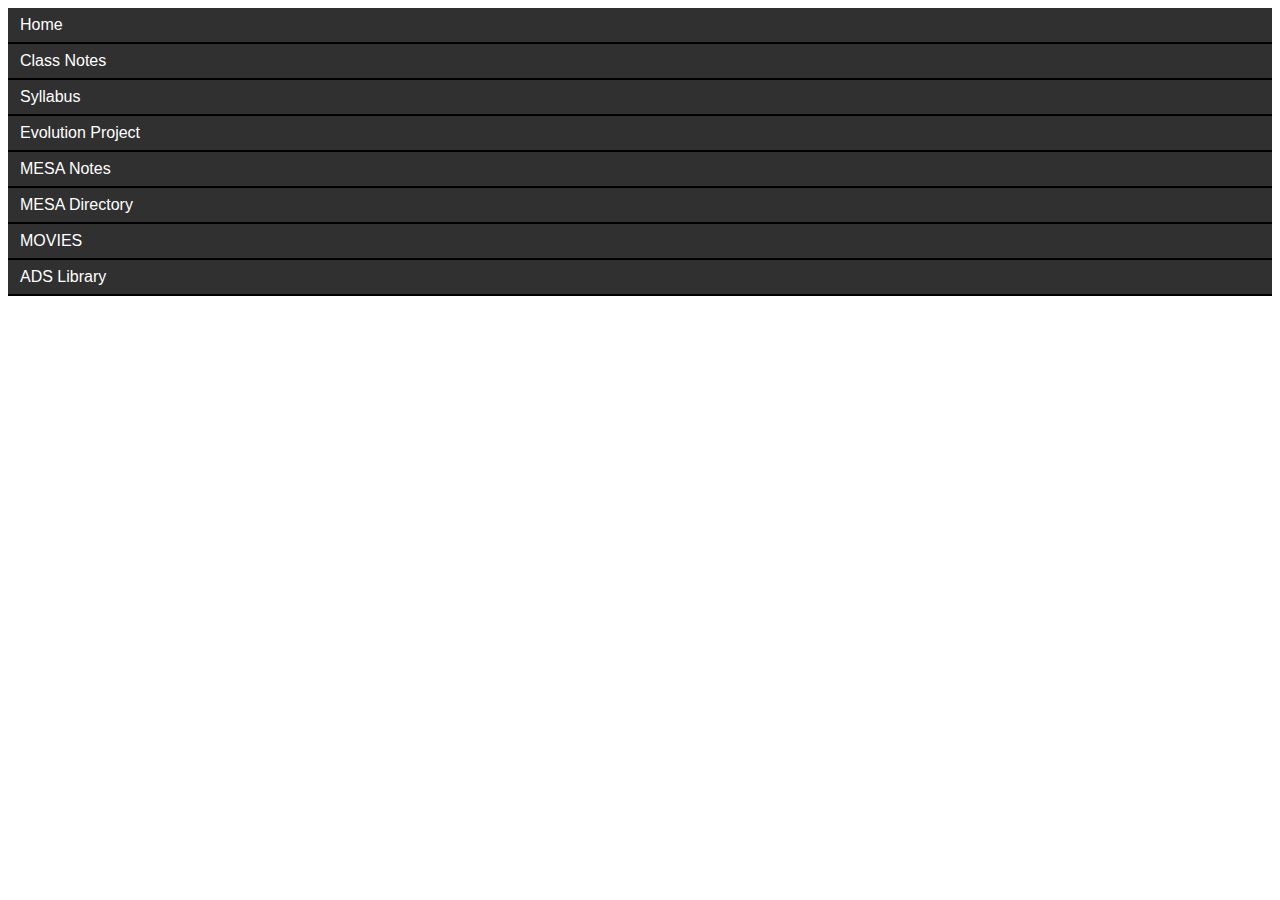
<file: WEBPAGE/leftframe.html>
<html>
<head>
<link href="maincss.css" rel="stylesheet" type="text/css" />
</head>

<body id="bodyleft">


<div id="navcontainer">
  <ul id="navlist">
    
    <li><a href="index.html" target="_parent">Home</a></li>
   
  

  <!-- <li><a href="results.html" target="_parent">Scores and results</a><li>
  <li><a href="labschedule.html" target="_parent">Lab schedule</a><li> -->
    <li><a href="docs/course_notes.pdf" target="_parent">Class Notes</a><li> 
  
    <li><a href="docs/syllabus.pdf" target="_parent">Syllabus</a><li>
      
    <li><a href="docs/project_notes.pdf" target="_parent">Evolution Project</a><li>
    <li><a href="docs/mesa_notes.pdf" target="_parent">MESA Notes</a><li>
    <li><a href="http://astronomy.nmsu.edu/jasonj/MESA/" target="_parent">MESA Directory</a><li>
  <li><a href="MOVIES/" target="_parent">MOVIES</a><li>   
   <!--  <li><a href="polytable.html" target="_parent">Polytrope Values</a><li> -->
  <li><a href="https://ui.adsabs.harvard.edu/public-libraries/GNAgYNMhRiOegMbBCXsdfg" target="_parent">ADS Library</a><li>
<!--  <li><a href="energy_transport.html" target="_parent">Energy Transport</a><li> -->

      <!--  
    
    <li id="active"> <a href="" id="current" target="_parent">Links</a>
    <ul id="subnavlist">
      <li id="subactive"><a href="http://antwrp.gsfc.nasa.gov/apod/" target="_parent" id="subcurrent">APOD</a></li>
      <li><a href="http://www.solarmonitor.org/" target="_parent">Solar Monitor</a></li>
      <li><a href="http://www.nso.edu/" target="_parent">NSO</a></li>
    </ul>
  </li> 
  -->
</ul>
</div>

<br>

 


 
 
  
</div>

<br><br><br>

</body>


</html>
</file>
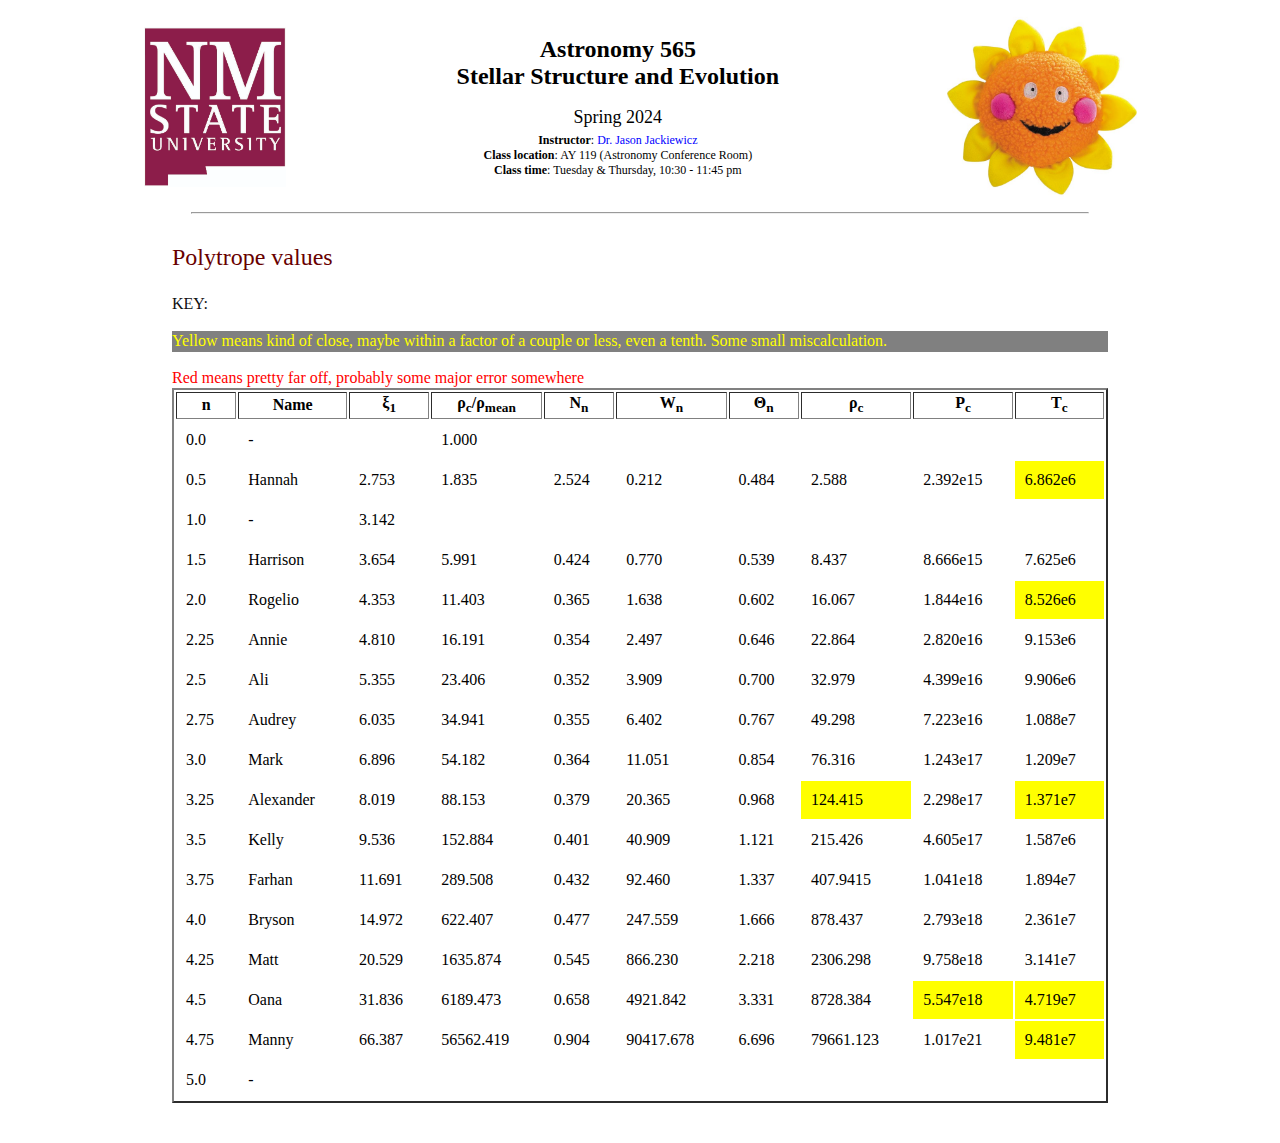
<file: WEBPAGE/polytable.html>
<HTML>
<HEAD>
<TITLE>Astronomy 565 Fall 2015</TITLE>
<LINK REV="made" HREF="mailto:">
<META NAME="generator" CONTENT="NoteTab Light 4.95">
<META NAME="author" CONTENT="jason jackiewicz">
<META NAME="description" CONTENT="">
<META NAME="keywords" CONTENT="">

<!-- css calls -->
<link href="maincss.css" rel="stylesheet" type="text/css" />


</HEAD>


<body>	
<div id="main">

<table id="pagetable" height="auto">
<!--  TOP FRAME - ROW OF TABLE -->
<tr>
<td  colspan="3" class="nopad" >
<iframe   id="topiframe" src="topframe.html" scrolling="no" frameborder="0"
marginheight="0" marginwidth="0"></iframe>
</td>
</tr>
<!-- LEFT FRAME WITH MENU




<!-- MAIN CONTENTS IN MIDDLE -->
<!-- THIS IS THE ONLY PART THAT SHOULD BE CHANGED -->
<td  valign="top" class="somepad" class="mainwidth2cols">
<div id="contents">

  

  
<!-- INSERT ALL CONTENT HERE -->
<span class="pagetitle">Polytrope values</span><br><br> 

 

  <p>KEY: 
<p style="color:yellow;background-color:gray">Yellow means kind of close, maybe within a factor of a couple or less, even a tenth. Some small miscalculation.
<p style="color:red">Red means pretty far off, probably some major error somewhere

<table style="width:100%" border="2px" >
  <tr>
    <th>n</th>
    <th>Name</th>
    <th>&#958<sub>1</sub></th>
    <th>&#961<sub>c</sub>/&#961<sub>mean</sub></th>
    <th>N<sub>n</sub></th>
    <th>W<sub>n</sub></th>
    <th>&#920<sub>n</sub></th>
    <th>&#961<sub>c</sub></th>
    <th>P<sub>c</sub></th>
    <th>T<sub>c</sub></th>
  </tr>

  <tr align="left">
    <td>0.0
    <td>-
    <td>
    <td>1.000
    <td>
    <td>
    <td>
    <td>
    <td>
    <td>
  </tr>

  <tr align="left">
    <td>0.5
    <td>Hannah
    <td  bgcolor=""> 2.753
    <td  bgcolor=""> 1.835
    <td  bgcolor=""> 2.524
    <td  bgcolor="">0.212
    <td  bgcolor=""> 0.484
    <td  bgcolor=""> 2.588
    <td  bgcolor="">2.392e15
    <td bgcolor="yellow"> 6.862e6
  </tr>
  


  <tr align="left">
    <td>1.0
    <td>-
    <td>3.142
    <td>
    <td>
    <td>
    <td>
    <td>
    <td>
    <td>
  </tr>

  <tr align="left">
    <td>1.5
    <td>Harrison
    <td bgcolor="">3.654
    <td bgcolor="">5.991
    <td bgcolor="">0.424
    <td bgcolor=""> 0.770
    <td bgcolor=""> 0.539
    <td bgcolor="">8.437
    <td bgcolor=""> 8.666e15 
    <td bgcolor="">7.625e6
  </tr>
 


  <tr align="left">
    <td>2.0
    <td>Rogelio
    <td>4.353
    <td>11.403
    <td bgcolor="">0.365
    <td>1.638
    <td>0.602
    <td> 16.067
    <td>  1.844e16
    <td bgcolor="yellow"> 8.526e6
  </tr>

  <tr align="left">
    <td>2.25
    <td>Annie
    <td>4.810
    <td>16.191
    <td>0.354
    <td>2.497
    <td>0.646
    <td>22.864
    <td>2.820e16
    <td bgcolor="">9.153e6
  </tr>

  <tr align="left">
    <td>2.5
    <td>Ali
    <td> 5.355
    <td>23.406
    <td bgcolor="" >0.352
    <td>3.909
    <td> 0.700
    <td> 32.979
    <td bgcolor="">4.399e16
    <td bgcolor="">9.906e6
  </tr>

  
  <tr align="left">
    <td>2.75
    <td>Audrey
    <td>6.035
       <td>34.941
    <td>0.355
    <td>6.402
    <td bgcolor="">0.767
    <td>49.298
    <td bgcolor="">7.223e16
    <td  bgcolor="">1.088e7
  </tr>

  <tr align="left">
    <td>3.0
    <td>Mark
    <td bgcolor=""> 6.896
    <td bgcolor=""> 54.182
    <td bgcolor="">0.364
    <td bgcolor="">11.051
    <td bgcolor="">0.854
    <td bgcolor="">76.316
    <td bgcolor="">1.243e17
    <td bgcolor="">1.209e7
  </tr>
  


  <tr align="left">
    <td>3.25
    <td>Alexander
    <td>8.019
    <td  bgcolor="">88.153
    <td bgcolor="">0.379
    <td bgcolor="">20.365
    <td bgcolor="">0.968
    <td  bgcolor="yellow">124.415
    <td  bgcolor="">2.298e17
    <td  bgcolor="yellow">1.371e7
  </tr>

  <tr align="left">
    <td>3.5
    <td>Kelly
    <td bgcolor="">9.536
    <td bgcolor="">152.884
    <td>0.401
    <td bgcolor="">40.909
    <td>1.121
    <td bgcolor="">215.426
    <td bgcolor="">4.605e17
    <td bgcolor="">1.587e6
  </tr>

  <tr align="left">
    <td>3.75
    <td>Farhan
    <td bgcolor="">11.691
    <td bgcolor="">289.508
    <td bgcolor="">  0.432
    <td bgcolor="">92.460
    <td>1.337
    <td bgcolor="">407.9415
    <td bgcolor="">1.041e18
    <td bgcolor="">1.894e7
  </tr>
 
  <tr align="left">
    <td>4.0
    <td>Bryson
     <td bgcolor="">14.972
    <td bgcolor=""> 622.407
    <td bgcolor="">  0.477
    <td bgcolor=""> 247.559
    <td bgcolor="">1.666
    <td bgcolor="">878.437
    <td bgcolor="">2.793e18 
    <td bgcolor=""> 2.361e7 
  </tr>
              

 

   <tr align="left">
    <td>4.25
    <td>Matt
    <td>20.529 
    <td>1635.874  
    <td> 0.545  
    <td>  866.230  
    <td> 2.218   
    <td bgcolor=""> 2306.298    
    <td bgcolor="">9.758e18 
    <td bgcolor=""> 3.141e7
  </tr>
  
  <tr align="left">
    <td>4.5
    <td>Oana
    <td> 31.836
    <td> 6189.473
    <td>  0.658
    <td>4921.842
    <td>3.331
    <td bgcolor=""> 8728.384
    <td bgcolor="yellow"> 5.547e18
    <td bgcolor="yellow"> 4.719e7
  </tr>




  <tr align="left">
    <td>4.75
    <td>Manny
    <td>66.387
    <td>56562.419
    <td>0.904
    <td>90417.678
    <td>6.696
    <td bgcolor="">79661.123
    <td>1.017e21
    <td bgcolor="yellow">9.481e7
  </tr>

  
  <tr align="left">
    <td>5.0
    <td>-
    <td>
    <td>
    <td>
    <td>
    <td>
    <td>
    <td>
    <td>
  </tr>

  
  

</table>

  







</table>


</div>
</body>
</HTML>
</file>
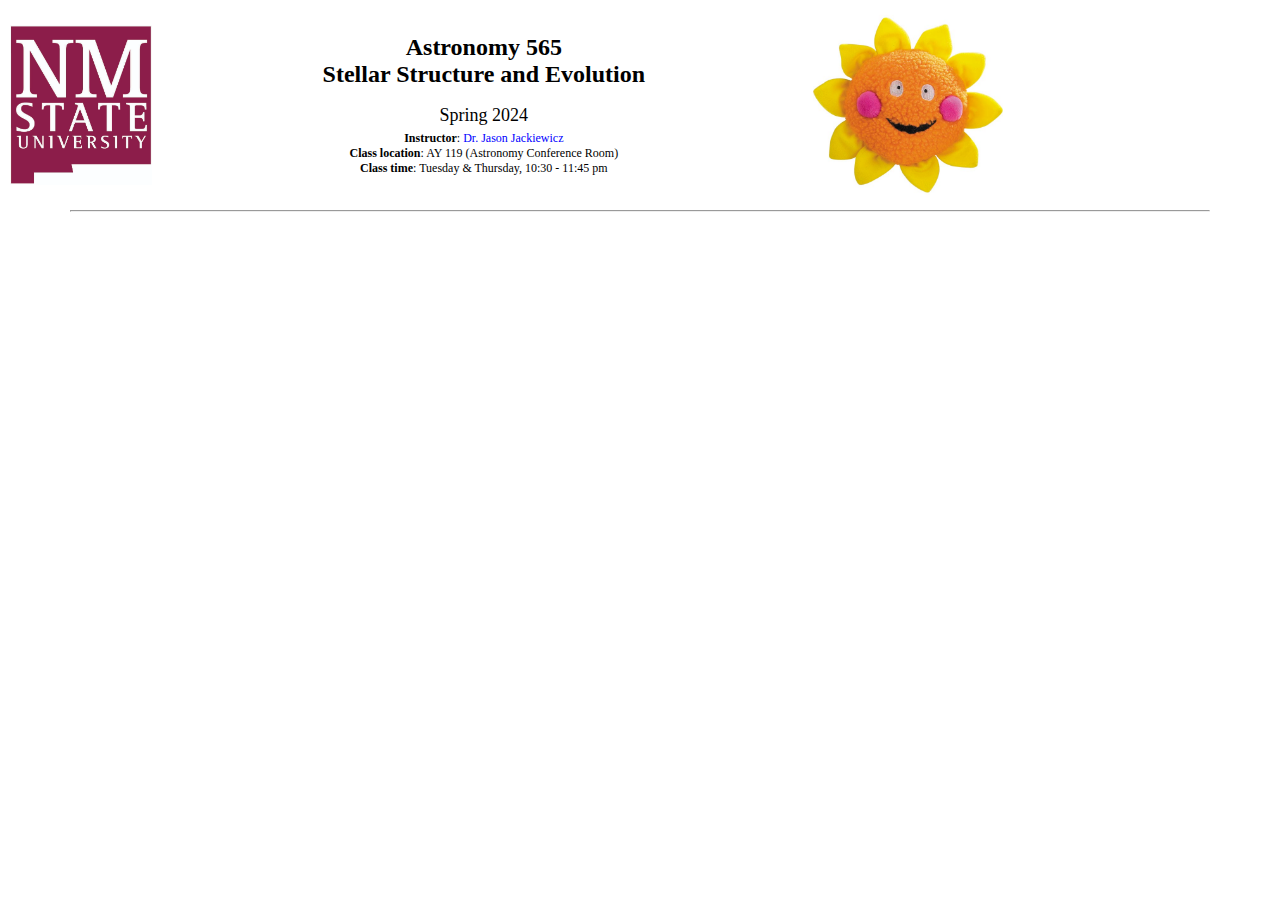
<file: WEBPAGE/topframe.html>
<html>
<head>
 <link href="maincss.css" rel="stylesheet" type="text/css" />

</head>

<body id="bodytop">

<table id="toptable">
<tr>

<td width="60px">
<a href="http://www.nmsu.edu" target="_parent"><img src="NMlogo_1colorstate_red.jpg"  height="160px"
border="0" align="left" align="top"></img></a>
</td>


<td>
<center>
<h1>Astronomy 565<br> Stellar Structure and Evolution</h1>
<h2>Spring 2024</h2>
<textsize>
<b>Instructor</b>: <a href="https://astro.nmsu.edu/facultydirectory/jason-jackiewicz.html" target="_top">Dr. Jason Jackiewicz</a></br>

  
<b>Class location</b>: AY 119 (Astronomy Conference Room)<br>
<b>Class time</b>: Tuesday & Thursday, 10:30 - 11:45 pm<br>

</center>
</td>


    
<td width="100px">
<a href="" target="_parent"><img src="plushy.jpg"  height="190px"
border="0" align="left" align="top"></img></a>
</td>



</tr>
</table>


<hr width=90%>





</body>


</html>
</file>
<file: WEBPAGE/maincss.css>
/*** WRAPPER ***/

body {
    font: normal 12px auto  "Trebuchet MS", Verdana, Arial, Helvetica, sans-serif;
    /* background-color: #F88017; /*#FFFC17;*/
    background-color: white ; /* this is the background of the page */ 
    /*background-image: url('../images/TileBackground.gif');  */ 
    /*background-repeat:repeat-y x;*/
}

#main {
    border: 0px solid #666;
    clear: both;
    background: white; /* #FFFFFF; /* white, color of the background inside the box */
    padding: 0em;	
    width:1000px;
    min-height: auto;
    height: auto;
    margin:0px auto;    <!- this stuff centers it
    text-align:left;
}


.pagetitle{
    color:#680000;
    font-size: 24px;
    font-face: times;
    font-weight: none;  
}

#topiframe {
    width: 100%;
    height: 220px;
 }

#mainiframe {
    height: 3000px; 
    width: 100%;
}

#leftiframe {
    width: 100%;
    min-height: 660px;
	
}


#bottomiframe{
	width: 100%;
	height: 105px;
}

#contents a[href$=".pdf"]{
display:inline-block;
padding-left:15px;
padding-bottom:1px;
background:transparent url(pdficon.gif) center left no-repeat;
}


/*** PAGE TABLE  ***/

#pagetable{
    width: 100%;
    padding: 0px;
    margin: 0;
    cellspacing: 0;
    border: 0px  solid #C1DAD7;
}

#pagetable td {
    border: 0px solid  #C1DAD7; 
    padding: 10px;
}

#pagetable td.nopad {
    padding: 0px;
}

#pagetable td.somepad {
    padding: 30px;
    padding-top: 10px;
}

#pagetable td.somepad2 {
    padding: 80px;	
    padding-top: 10px;
    padding-right: 140px;
}

#pagetable td.leftwidth{
    width: 20%;
}

#pagetable td.rightwidth{
    width: 20%;
}

#pagetable td.mainwidth2cols{
    width: 80%;
}

#pagetable td.mainwidth3cols{
    width: 60%;
}


/*** GENERAL THINGS ***/

A:link {color:blue; text-decoration:none}
A:visited {color:blue; text-decoration:none}
A:hover {color:blue; text-decoration:underline}

p.item {   /* MOSTLY FOR OUTER FRAMES */
    text-indent: 12px;
    font-size: 11px;
    width: 100%;
    line-height: 1.2em;
    margin: 1em 0;
    margin-top: -5px;
    padding-top: 5px;  
    background:transparent url(../images/arrow_red_trans.gif) no-repeat;
    background-position: 0em 0.6em;  
}

p { 
  margin-top: 0; 
}

h2 {
   margin-bottom: 5px;
   color: #000000;
   padding: -1em 0em 0em 0 ;
   font-weight: normal;
}	

h3 {
   margin-bottom: 5px;
   color: #000000;
   padding: -1em 0em 0em 0 ;
   font-weight: normal;
}

ul.normal{
	line-height: 1.2;
}

li{
    margin-bottom: 3px;
}

/*** MAIN FRAME CONTENTS ***/

#contents {
	font: normal 14px auto  "Trebuchet MS", Verdana, Arial, Helvetica, sans-serif;
 	line-height: 1.3;
	color: #111;
}

.textborder {
border: 1px solid #000000;
}

/*** TOP FRAME ***/

#bodytop {
    background-color: white; 
    background-image:none;
    color:black;
}


#toptable {
    padding: 0px;
    padding-top: 0px;
    margin: 0;
    cellspacing: 0;
    border: 0px  solid #C1DAD7;
    width:1000px;
}

#toptable td {
    border: 0px solid  #C1DAD7; 
    padding: 0px;
    padding-top: 0px;
    font-size: 12px;
}

/**** Contact table ****/
#contacttable {
    padding: 0px;
    padding-top: 0px;
    margin: 0;
    cellspacing: 0;
    border: 0px  solid #C1DAD7;
    width:80%;
    
}

#contacttable td {
    border: 0px solid  #C1DAD7; 
    padding: 10px;
    padding-top: 20px;
    padding-left:50px;
    font-size: 14px;
}

/*** LEFT FRAME GENERAL ***/
 
#bodyleft {
    background-color: white; /*#303030;  */
    font: normal 12px auto "Lucida Sans Unicode", "Bitstream Vera Sans", "Trebuchet Unicode MS", "Lucida Grande", Verdana, Helvetica, sans-serif;
    color: white;
    background-image:none;
}


#bkgdl {
     background-color: white; 
}



/*** BOTTOM FRAME ***/

#bodybottom {
    background-color: white; 
    background-image:none;
}

#bottomtable {
	padding: 0px;
	padding-top: 0px;
	margin: 0;
	cellspacing: 0;
	border: 0px  solid #C1DAD7;
}

#bottomtable td {
    border: 0px solid  #C1DAD7; 
    padding: 10px;
    padding-top: 0px;
    font-size: 12px;
}
    

/*** LEFT FRAME MAIN MENU ***/

#navlist {
    list-style: none;
    margin: 0;
    padding: 0;
    font: 100% "Lucida Sans Unicode", "Bitstream Vera Sans", "Trebuchet Unicode MS", "Lucida Grande", Verdana, Helvetica, sans-serif;
}

#active:hover li { 
    display: block; 
    margin: 0;
    padding: 0;
    font-size: 95%; 
}

#active li { 
    display: none;
    margin: 0;
    padding: 0;
}

#navcontainer  {
    float: left;
    width: 100%;
}

#navcontainer a {
    color: white;
    background: #303030;
    border-bottom: 2px solid black;
    display: block;
    padding: 8px 12px;
    text-decoration: none;
    margin: 0;
}

#navcontainer li {
    padding: 0;
    margin: 0;
}

#navcontainer ul ul{
    margin-left: 0;
    padding:0;
    text-indent: 25px;
}

#navcontainer a:active {
    color: white;
    background: black;
}

#navcontainer a:hover {
    background:#600000; 
    color: #FFCCFF ;
    padding-bottom: 8px;
    font-weight: 600;
}



/*** FOR HTML IMAGES ***/

.floatright {
    float: right;
    /* width: 270px; put the width in the actual div call */
    margin: 0 0 2px 10px; /* push text away from left and bottom */
    border: 1px solid #666;
    background-color: #ddd;
    padding: 2px;	
    text-align: center;
    font-style: italic;
	color: #000000;
	font-size: 12px;
	
}

div.floatright img{
	       border: 0px solid #000;
}
 

/*** PEOPLE TABLE ***/

#peopletable{
    width: 100%;
    padding: 0px;
    margin: 0;
    cellspacing: 0;
    border: 0px  solid #C1DAD7;
    color: #4f6b72;
    font-size:13px;
}



#peopletable td {
    border: 0px solid  #C1DAD7; 
    padding: 5px;
    padding-bottom: 30px;
    padding-left: 0px;
    text-align: left;
}

#peopletable td.person {
    padding-left: 0px;
    padding-right: 20px;
    /*width:250px;*/
    width:50%;
}


#peopletable ul {
    margin-top: 6px;
}

.tit{
    color: #000000;
    font-size:13px;
}


/***** FOR THE TABLE OF LECTURES AND ASSIGNMENTS ********/
table#notes {
	    border: solid 1px;
	    width: 100%;
}

table#notes th {
	    padding: 5px;
	    border: solid   #99CCCC 1px;
	    background-color:  #99CCCC;
}

table#notes td {
	    padding: 5px;
	    border: solid  #99CCCC 1px;
	    font-size: 12px;
	    text-align: left;
}

td.lab {
        padding: 5px;
        border: solid  #99CCCC 1px;
        font-size: 12px;
	text-align: left;
	background-color: #EDE275;    
}

tr.lab {
	background-color: #FFF380;    
}

tr.exam {
       	background-color: red;
	color:white;
	font-weight:bold;
}   

tr.special {
    background-color: #99FF99;
    color:black;
}
/************************************/



/* FOR THE LISTS IN THE TABLE OF THE CLASS NOTES */
#lists ul{
      margin-left: 15px;
      margin-top: 0px;
      padding: 0px;
}

#lists li{
      padding-left:0px;		
      padding-right:0; 
      padding-top: 4px; 
      padding-bottom:0px;
}

#lists li.assign{
    margin-left:20px;
    list-style:circle;
}

#lists li.assignhw{
    margin-left:20px;
    list-style:circle;
    font-weight:bold;
    color:maroon;
}

#lists li.due{
    color:red;
    margin-left:20px;
    font-weight:bold;
    text-transform:uppercase;
}

#lists li.tut{
    color:#006600;
    font-weight:bold;
    text-transform:capitalize;
}


#lists li.quiz{
    color:red;
}
</file>
